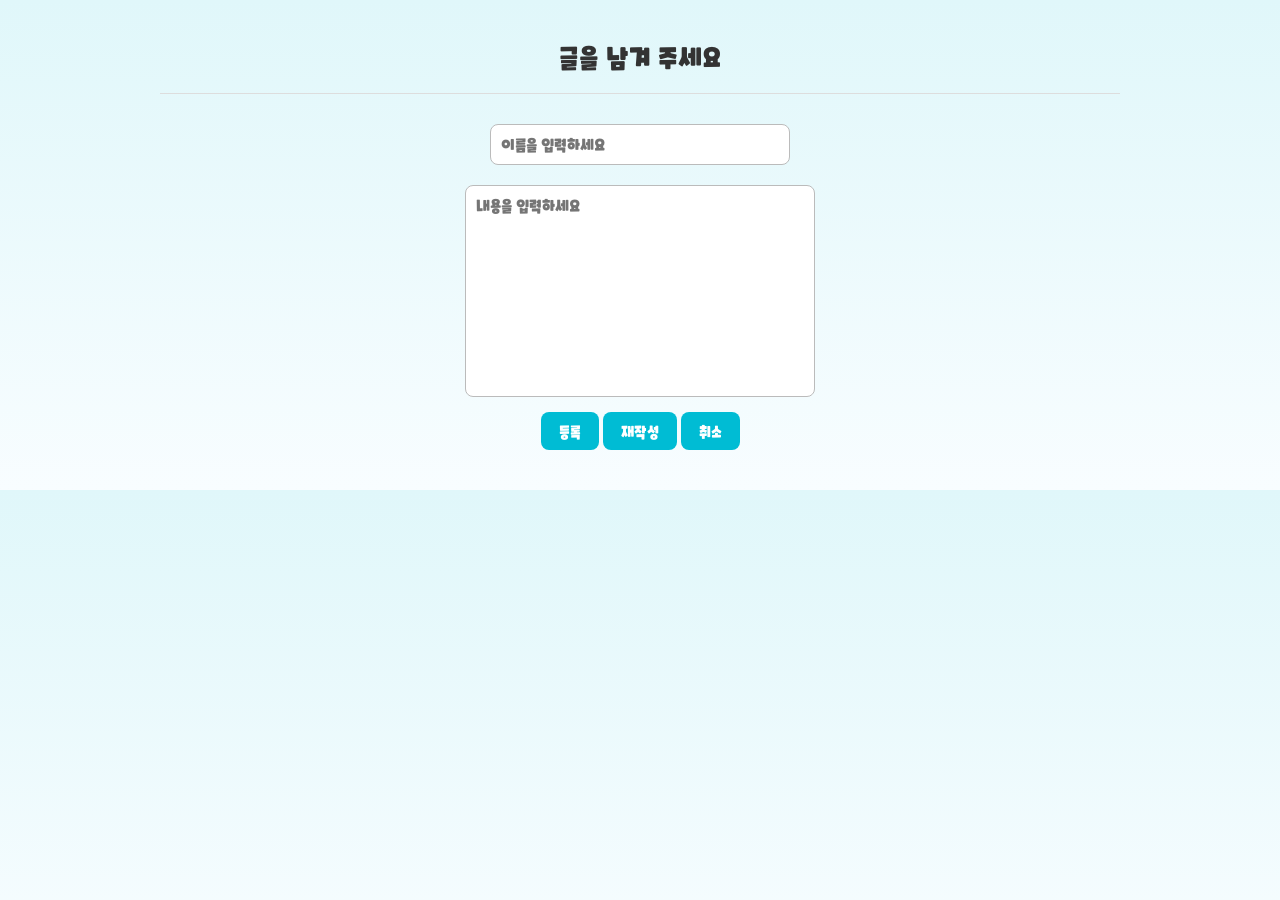
<file: src/main/resources/static/visitorForm.html>
<!DOCTYPE html>
<html lang="en">
<head>
    <meta charset="UTF-8">
    <title>Title</title>
    <link rel="stylesheet" href="css/visitor.css" />
</head>
<body>
  <h2>글을 남겨 주세요</h2>
  <hr>
  <form action="/vinsert" method="post">
    <input type="text" name="name" placeholder="이름을 입력하세요" required><br/>
    <textarea name="memo" rows="10" cols="35" placeholder="내용을 입력하세요" required></textarea><br/>
    <input type="submit" value="등록" />
    <input type="reset" value="재작성" />
    <input type="button" value="취소" onclick="location.href='visitorMain.html'" />
  </form>
</body>
</html>
</file>
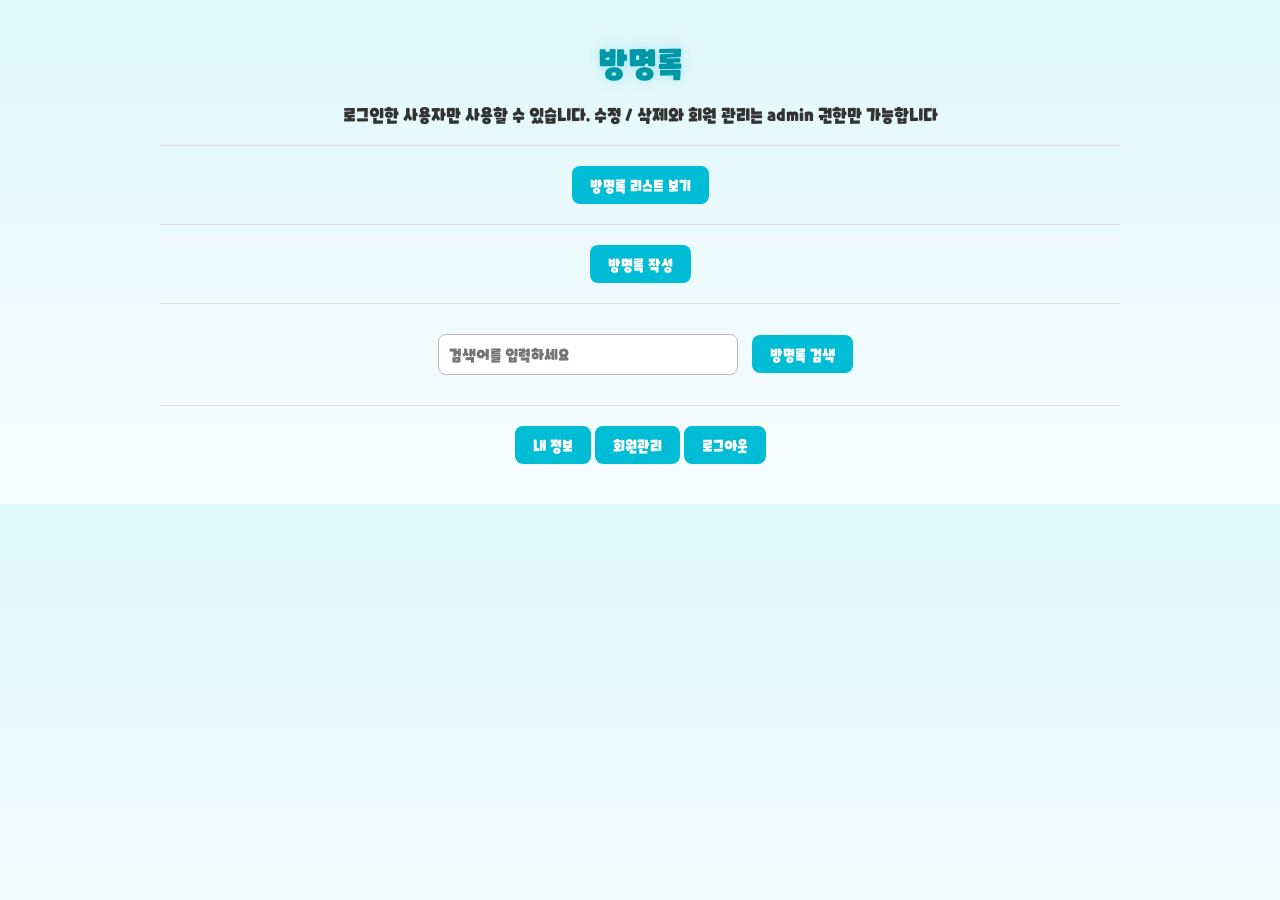
<file: src/main/resources/static/visitorMain.html>
<!DOCTYPE html>
<html lang="en">
<head>
    <meta charset="UTF-8">
    <title>Springboot4 방명록</title>
    <link rel="stylesheet" href="css/visitor.css" />
</head>
<body>
    <h1>방명록</h1>
    <p>로그인한 사용자만 사용할 수 있습니다. 수정 / 삭제와 회원 관리는 admin 권한만 가능합니다</p>
    <hr>
    <a href="/vlist"><button>방명록 리스트 보기</button></a>
    <hr>
    <a href="/visitorForm.html"><button>방명록 작성</button></a>
    <hr>
    <form action="/vsearch" method="get">
        <input type="text" name="key" placeholder="검색어를 입력하세요" />
        <input type="submit" value="방명록 검색" />
    </form>
    <hr>
    <a href="/members/me"><button>내 정보</button></a>
    <a href="/admin/members"><button>회원관리</button></a>
    <form action="/logout" method="post" style="display:inline;"><button type="submit">로그아웃</button></form>
</body>
</html>
</file>
<file: src/main/resources/static/css/visitor.css>
@charset "UTF-8";

@font-face {
    font-family: 'CookieRunOTF';
    src: url("../fonts/CookieRun Black.otf") format('opentype');
}

* {
    margin: 0;
    padding: 0;
    box-sizing: border-box;
    font-family: 'CookieRunOTF', sans-serif;
}

:root {
    --main: #00bcd4;
    --main-dark: #0097a7;
    --sub: #e0f7fa;
}

body {
    background: linear-gradient(
            180deg,
            #e0f7fa 0%,
            #f8fdff 100%
    );
    text-align: center;
    padding: 40px;
    color: #333;
}

/* 제목 */
h1 {
    color: var(--main-dark);
    text-shadow: 0 0 12px rgba(0, 188, 212, 0.3);
    margin-bottom: 20px;
}

/* 구분선 */
hr {
    margin: 20px auto;
    width: 80%;
    border: none;
    border-top: 1px solid #ddd;
}

/* 버튼 공통 */
button,
input[type="submit"],
input[type="reset"],
input[type="button"] {
    background: var(--main);
    color: white;
    border: none;
    padding: 10px 18px;
    border-radius: 8px;
    cursor: pointer;
    transition: 0.3s;
}

button:hover,
input[type="submit"]:hover,
input[type="reset"]:hover,
input[type="button"]:hover {
    background: var(--main-dark);
}


/* 링크 */
a {
    text-decoration: none;
}

/* 입력창 */
input[type="text"] {
    width: 300px;
    padding: 10px;
    border: 1px solid #bbb;
    border-radius: 8px;
    margin: 10px;
    font-size: 14px;
}

input[type="text"]:focus,
textarea:focus {
    outline: none;
    border-color: var(--main);
    box-shadow: 0 0 8px rgba(0,188,212,0.3);
}

textarea {
    width: 350px;
    padding: 10px;
    border: 1px solid #bbb;
    border-radius: 8px;
    resize: none;
    margin: 10px;
    font-size: 14px;
}

/* 폼 영역 */
form {
    margin-top: 20px;
}

/* 테이블 */
table {
    width: 90%;
    max-width: 1000px;
    margin: 20px auto;
    border-collapse: collapse;
    background-color: white;
    box-shadow: 0 3px 10px rgba(0,0,0,0.1);
    border-radius: 15px;
    overflow: hidden;
}

th {
    background: var(--main);
    color: white;
    padding: 15px;
}

tr:nth-child(even) {
    background-color: #f9f9f9;
}

td {
    padding: 15px;
    border-bottom: 1px solid #eee;
}

/* 메시지 */
h3 {
    color: tomato;
    margin: 20px;
}

/* 카드 느낌 */
div {
    margin-top: 20px;
}
</file>
